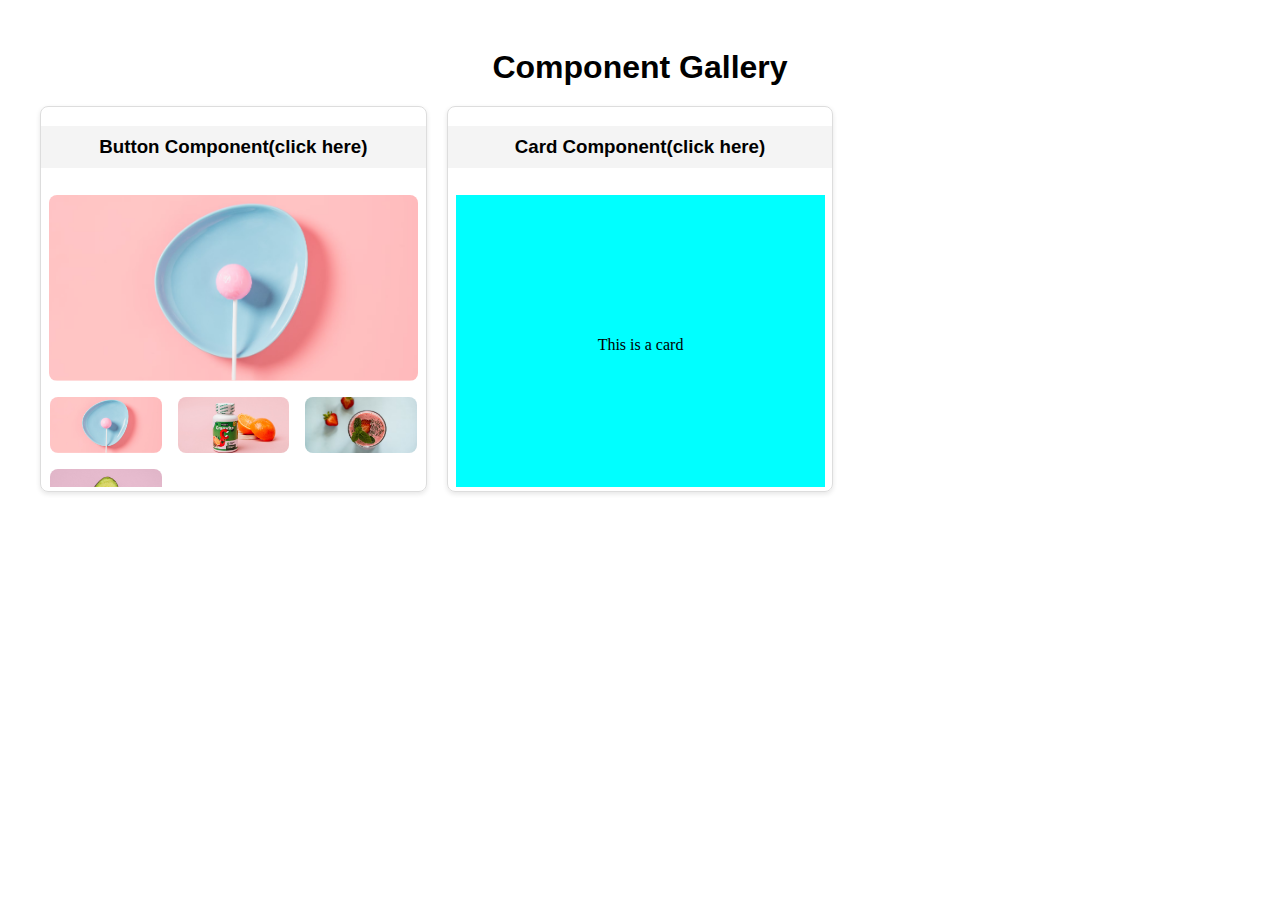
<file: index.html>
<!DOCTYPE html>
<html lang="en">
<head>
    <meta charset="UTF-8">
    <meta name="viewport" content="width=device-width, initial-scale=1.0">
    <title>Component Gallery</title>
    <link rel="stylesheet" href="styles.css">
</head>
<body>
    <h1>Component Gallery</h1>
    <div class="component-grid">
        <!-- Component Cards with correct data-component attributes -->
        <div class="component-card" onclick="openComponent('Button')">
            <h3>Button Component(click here)</h3>
            <iframe data-component="Button"></iframe>
        </div>
        <div class="component-card" onclick="openComponent('Card')">
            <h3>Card Component(click here)</h3>
            <iframe data-component="Card"></iframe>
        </div>
    </div>

    <script src="script.js"></script>
</body>
</html>
</file>
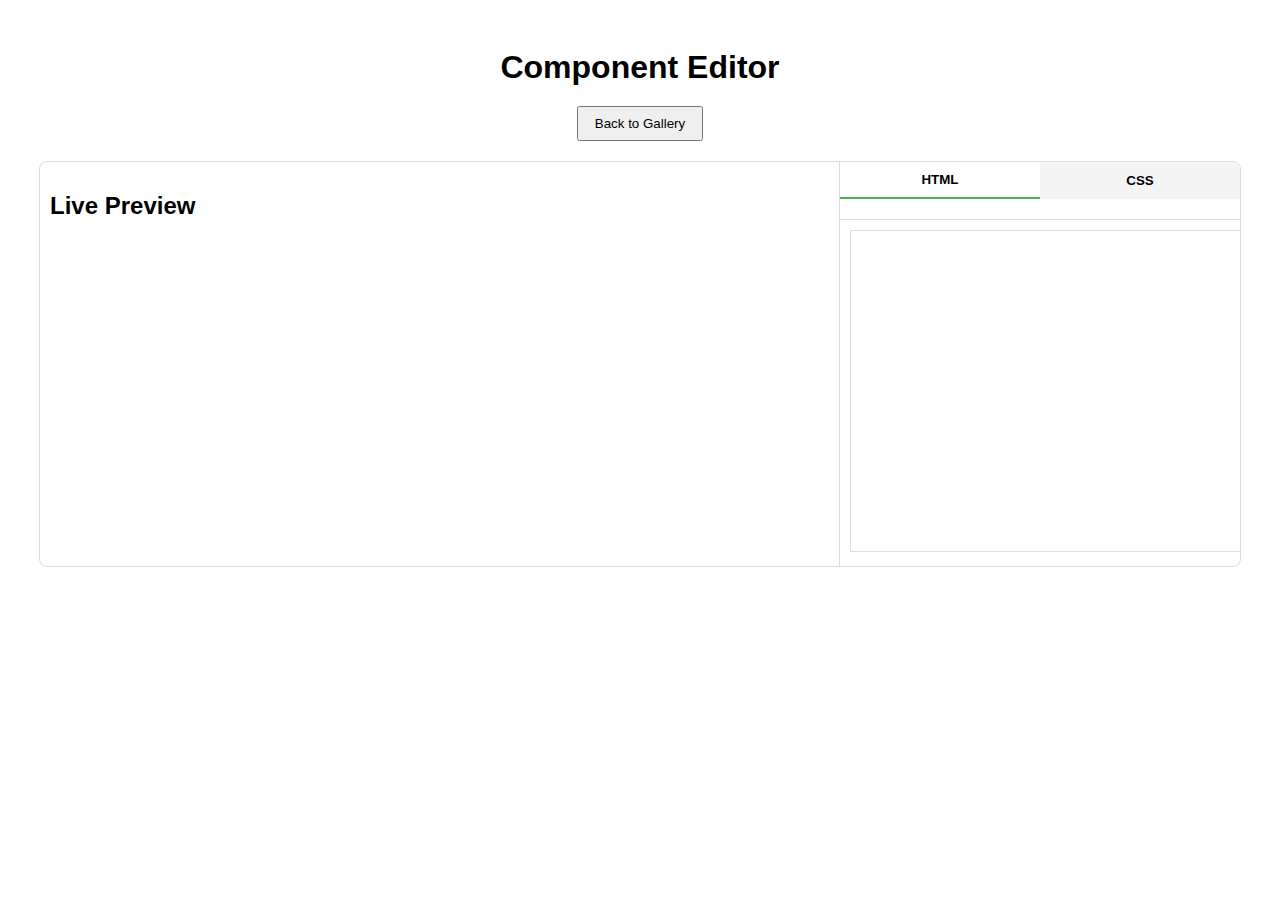
<file: editor.html>
<!DOCTYPE html>
<html lang="en">
<head>
    <meta charset="UTF-8">
    <meta name="viewport" content="width=device-width, initial-scale=1.0">
    <title>Component Editor</title>
    <link rel="stylesheet" href="editor-styles.css">
</head>
<body>
    <h1>Component Editor</h1>
    <button onclick="goBack()">Back to Gallery</button>
    
    <div class="editor-container">
        <!-- Left Side: Live Preview -->
        <div class="preview">
            <h2>Live Preview</h2>
            <iframe id="preview-frame"></iframe>
        </div>

        <!-- Right Side: Code Editor with Tabs -->
        <div class="code-editor">
            <div class="tabs">
                <button class="tab" id="html-tab" onclick="showEditor('html')">HTML</button>
                <button class="tab" id="css-tab" onclick="showEditor('css')">CSS</button>
            </div>
            <div class="editor" id="html-editor-container">
                <textarea id="html-editor" spellcheck="false"></textarea>
            </div>
            <div class="editor" id="css-editor-container">
                <textarea id="css-editor" spellcheck="false"></textarea>
            </div>
        </div>
    </div>

    <script>
        // Tab elements
const htmlTab = document.getElementById('html-tab');
const cssTab = document.getElementById('css-tab');

// Editor containers
const htmlEditorContainer = document.getElementById('html-editor-container');
const cssEditorContainer = document.getElementById('css-editor-container');

// Function to switch editors
function showEditor(type) {
    if (type === 'html') {
        htmlEditorContainer.classList.add('active');
        cssEditorContainer.classList.remove('active');
        htmlTab.classList.add('active');
        cssTab.classList.remove('active');
    } else if (type === 'css') {
        cssEditorContainer.classList.add('active');
        htmlEditorContainer.classList.remove('active');
        cssTab.classList.add('active');
        htmlTab.classList.remove('active');
    }
}
        const urlParams = new URLSearchParams(window.location.search);
const componentName = urlParams.get('component');

const htmlEditor = document.getElementById('html-editor');
const cssEditor = document.getElementById('css-editor');
const previewFrame = document.getElementById('preview-frame');

// Function to load HTML and CSS from the selected component
async function loadComponent() {
    if (!componentName) return;

    // Fetch HTML
    const htmlResponse = await fetch(`components/${componentName}/index.html`);
    const htmlCode = await htmlResponse.text();
    htmlEditor.value = htmlCode;

    // Fetch CSS
    const cssResponse = await fetch(`components/${componentName}/style.css`);
    const cssCode = await cssResponse.text();
    cssEditor.value = cssCode;

    updatePreview();
}

// Function to update the live preview
function updatePreview() {
    const htmlCode = htmlEditor.value;
    const cssCode = `<style>${cssEditor.value}</style>`;

    const frameDoc = previewFrame.contentDocument || previewFrame.contentWindow.document;
    frameDoc.open();
    frameDoc.write(cssCode + htmlCode);
    frameDoc.close();

    // Adjust iframe height to fit content and avoid scroll
    previewFrame.style.height = frameDoc.body.scrollHeight + 'px';
}


// Function to go back to main gallery
function goBack() {
    window.location.href = 'index.html';
}

// Initialize the editor with component content and set up live editing
loadComponent();
htmlEditor.addEventListener('input', updatePreview);
cssEditor.addEventListener('input', updatePreview);
showEditor('html');
    </script>
</body>
</html>
</file>
<file: styles.css>
body {
    font-family: Arial, sans-serif;
    display: flex;
    flex-direction: column;
    align-items: center;
    padding: 20px;
}

h1 {
    margin-bottom: 20px;
}

.component-grid {
    display: grid;
    grid-template-columns: repeat(3, 1fr);
    gap: 20px;
    width: 100%;
    max-width: 1200px;
}

.component-card {
    border: 1px solid #ddd;
    border-radius: 8px;
    overflow: hidden;
    text-align: center;
    cursor: pointer;
    box-shadow: 0 2px 5px rgba(0, 0, 0, 0.1);
}

.component-card h3 {
    background-color: #f4f4f4;
    padding: 10px;
}

/* Main styles.css file */
.component-card iframe {
    width: 100%;
    height: 300px;
    border: none;
    overflow: hidden;
}

.preview iframe {
    width: 100%;
    height: 100%;
    border: none;
    overflow: hidden;
}
</file>
<file: editor-styles.css>
/* General Styles */
body {
    font-family: Arial, sans-serif;
    display: flex;
    flex-direction: column;
    align-items: center;
    padding: 20px;
}

h1 {
    margin-bottom: 20px;
}

button {
    padding: 8px 16px;
    margin-bottom: 20px;
    cursor: pointer;
}

/* Container for Preview and Editor */
.editor-container {
    display: flex;
    width: 100%;
    max-width: 1200px;
    border: 1px solid #ddd;
    border-radius: 8px;
    overflow: hidden;
}

/* Preview Area */
.preview {
    flex: 1;
    border-right: 1px solid #ddd;
    padding: 10px;
    display: flex;
    flex-direction: column;
}

.preview h2 {
    margin-bottom: 10px;
}

iframe {
    width: 100%;
    height: 100%;
    border: none;
    flex: 1;
}

/* Code Editor Area */
.code-editor {
    flex-basis: 400px;
    display: flex;
    flex-direction: column;
}

.tabs {
    display: flex;
    border-bottom: 1px solid #ddd;
}

.tab {
    flex: 1;
    padding: 10px;
    text-align: center;
    cursor: pointer;
    background-color: #f4f4f4;
    border: none;
    outline: none;
    font-weight: bold;
}

.tab:hover {
    background-color: #e4e4e4;
}

.tab.active {
    background-color: #fff;
    border-bottom: 2px solid #4CAF50;
}

.editor {
    display: none;
    padding: 10px;
    height: 100%;
}

#html-editor-container.active, #css-editor-container.active {
    display: block;
}

textarea {
    width: 100%;
    height: 300px;
    padding: 10px;
    border: 1px solid #ddd;
    font-family: monospace;
    font-size: 14px;
    resize: none;
    flex: 1;
}
</file>
